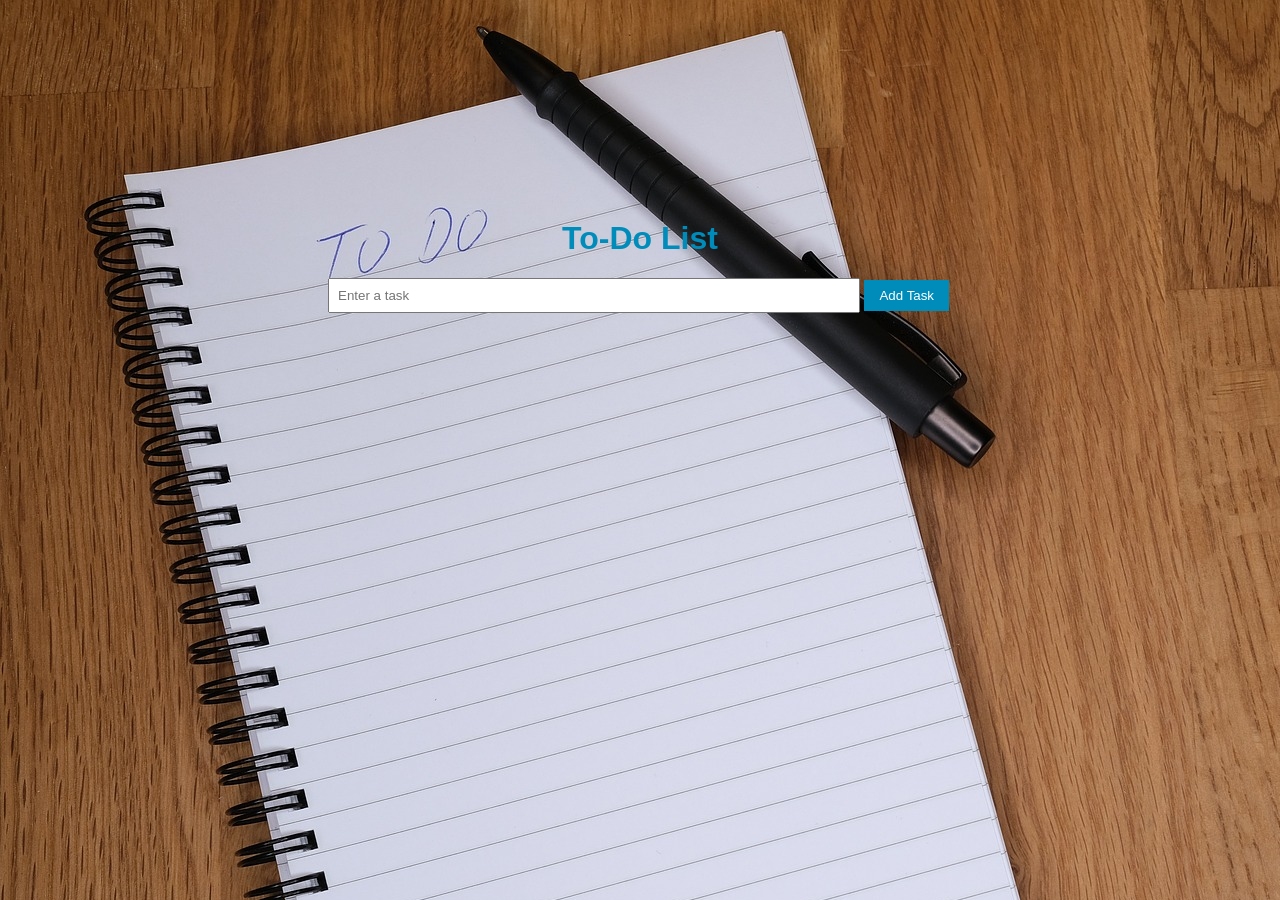
<file: oct Task2/index.html>
<!DOCTYPE html>
<html>
<head>
  <title>To-Do List</title>
  <link rel="stylesheet" type="text/css" href="style.css">
</head>
<body>
  <div class="container">
    <h1>To-Do List</h1>
    <input type="text" id="taskInput" placeholder="Enter a task">
    <button onclick="addTask()">Add Task</button>
    <ul id="taskList">
      <!-- Tasks will be added here -->
    </ul>
  </div>
  <script src="script.js"></script>
</body>
</html>
</file>
<file: oct Task2/style.css>
body {
    font-family: Arial, sans-serif;
    background-image: url("bg.jpg");
    margin: 0;
    padding: 0;
  }
  
  .container {
    width: 80%;
    margin: 20px auto;
  }
  
  h1 {
    text-align: center;
    margin-top: 220px;
    font-weight: 900;
    color:#008CBA;
  }
  input[type="text"] {
    width: 50%;
    padding: 8px;
    margin-left: 200px;
  }
  
  button {
    padding: 8px 15px;
    background-color: #008CBA;
    color: white;
    border: none;
    cursor: pointer;
  }
  
  ul {
    list-style-type: none;
    padding: 0;
    margin-left:450px;
  }
  
  li {
    margin: 10px 0;
    padding: 5px;
    border-radius: 5px;
  }
  
  li button {
    margin-left: 10px;
    padding: 5px;
    background-color: #ff3333;
    color: white;
    border: none;
    border-radius: 3px;
    cursor: pointer;
  }
</file>
